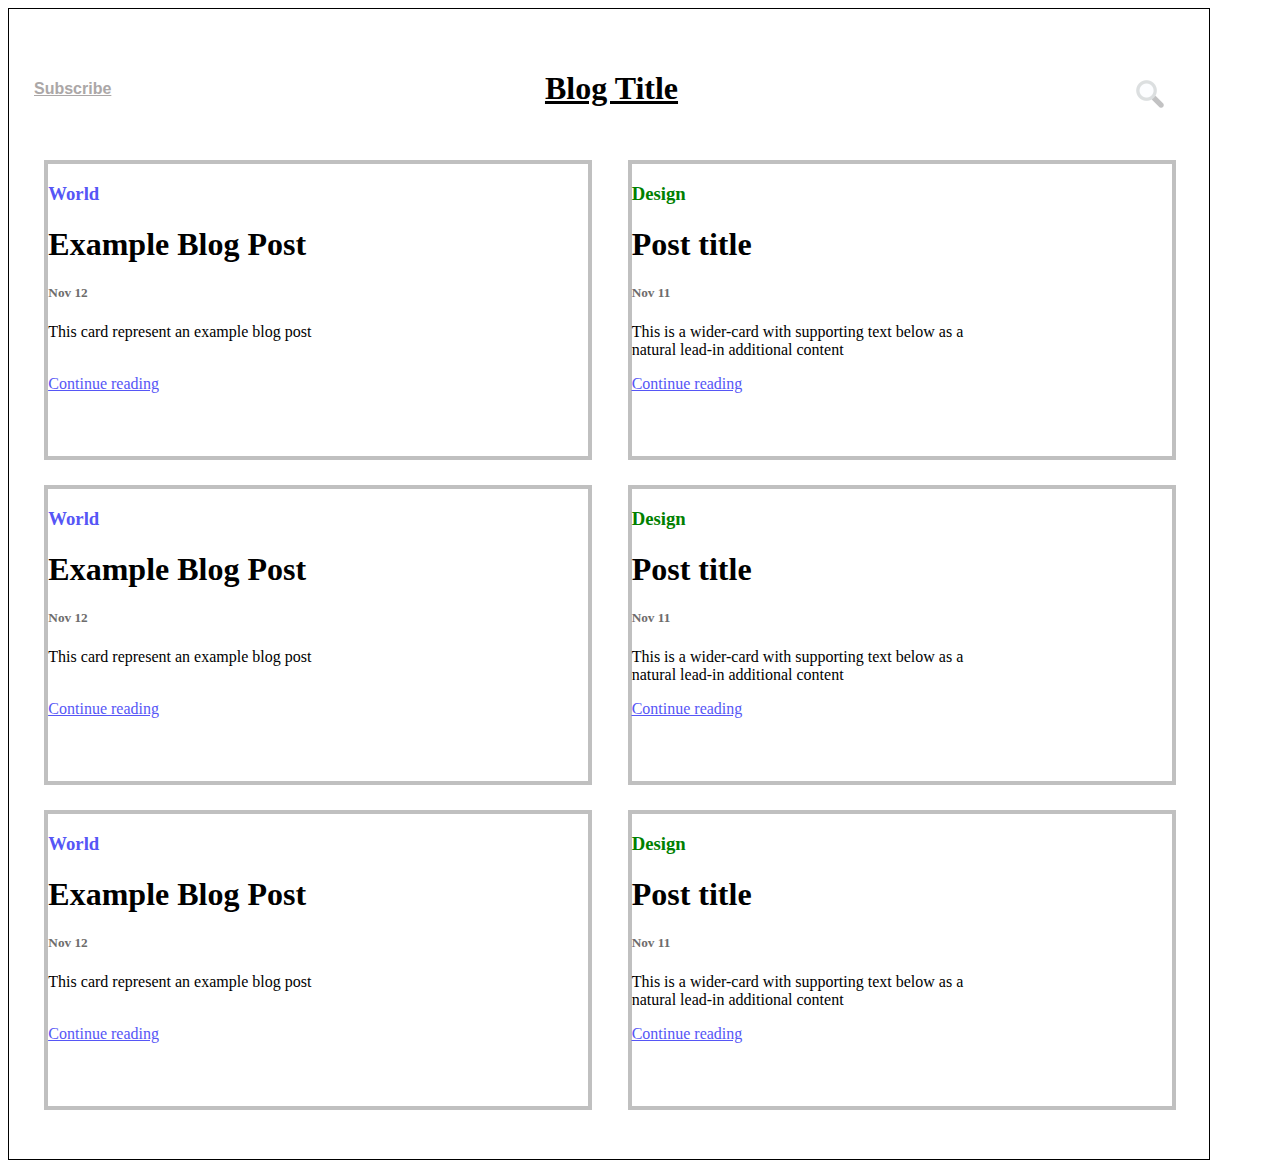
<file: index.html>
<html lang="en">

<head>
    <meta charset="UTF-8" />
    <meta name="viewport" content="width=device-width, initial-scale=1.0" />
    <title>blog webpage</title>
    <link rel="stylesheet" href="styling.css" />
</head>

<body>
    <div class="container">
      
            <div class="header">
                <h4><u>Subscribe</u></h4>
                <h1><u>Blog Title</u></h1>
                <img src="search.png" alt="" />
            </div>
        <div class="blogpage">
            <div class="elements">
                <h3 class="blue">World</h3>
                <h1>Example Blog Post</h1>
                <h5>Nov 12</h5>
                <p>This card represent an example blog post</p>
                <br />
                <a href="http://127.0.0.1:5501/nextpage.html"><u>Continue reading</u></a>
            </div>

 
            <div class="elements">
                <h3 class="green">Design</h3>
                <h1>Post title</h1>
                <h5>Nov 11</h5>
                <p>
                    This is a wider-card with supporting text below as a <br />natural
                    lead-in additional content
                </p>
              
                <a href="http://127.0.0.1:5501/post-title.html"><u>Continue reading</u></a>
            </div>


            <div class="elements">
                <h3 class="blue">World</h3>
                <h1>Example Blog Post</h1>
                <h5>Nov 12</h5>
                <p>This card represent an example blog post</p>
                <br />
                <a href="http://127.0.0.1:5501/nextpage.html"><u>Continue reading</u></a>
            </div>
               

            <div class="elements">
                <h3 class="green">Design</h3>
                <h1>Post title</h1>
                <h5>Nov 11</h5>
                <p>
                    This is a wider-card with supporting text below as a <br />natural
                    lead-in additional content
                </p>

                <a href="http://127.0.0.1:5501/post-title.html"><u>Continue reading</u></a>
            </div>


            <div class="elements">
                <h3 class="blue">World</h3>
                <h1>Example Blog Post</h1>
                <h5>Nov 12</h5>
                <p>This card represent an example blog post</p>
                <br />
                <a href="http://127.0.0.1:5501/nextpage.html"><u>Continue reading</u></a>
            </div>

            
            <div class="elements">
                <h3 class="green">Design</h3>
                <h1>Post title</h1>
                <h5>Nov 11</h5>
                <p>
                    This is a wider-card with supporting text below as a <br />natural
                    lead-in additional content
                </p>

                <a href="http://127.0.0.1:5501/post-title.html"><u>Continue reading</u></a>
            </div>

        </div>
    </div>
</body>

</html>
</file>
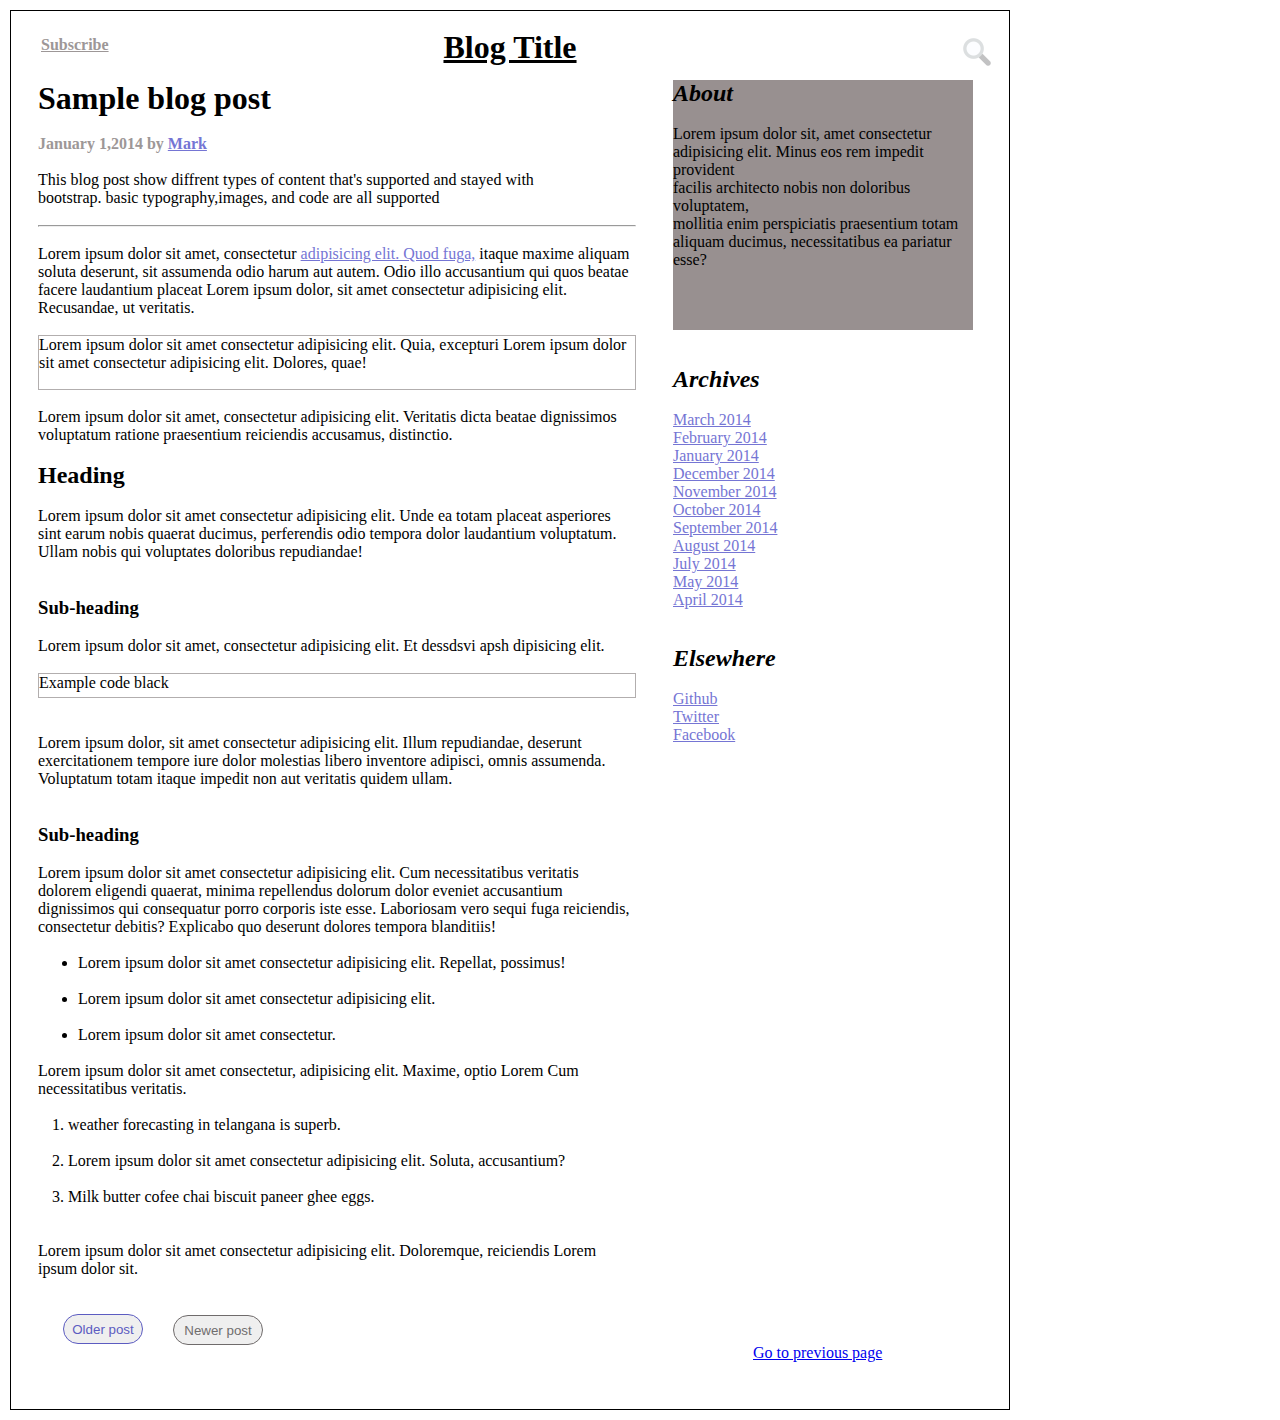
<file: nextpage.html>
<html lang="en">
<head>
    <meta charset="UTF-8">
    <meta name="viewport" content="width=device-width, initial-scale=1.0">
    <title>blog webpage</title>
    <link rel="stylesheet" href="nextpage.css">
</head>
<body>
     <div class="container">

         <div class="header">
              <h4><u style="color: rgb(157, 151, 151);">Subscribe</u></h4>
              <h1><u>Blog Title</u></h1>
              <img src="search.png" alt="" />
         </div>

         <div class="content">

            <div class="box" id="main">

              <h1>Sample blog post</h1>
              <br>
              <h4 style="color: rgb(157, 151, 151);">January 1,2014 by <u style="color:  rgb(117, 117, 212);">Mark</u> </h4>
              <br>
              <p>This blog post show diffrent types of content that's supported and stayed with <br> bootstrap. basic typography,images, and code are all supported</p>
              <br>
              <hr/>
              <br>
              <p>Lorem ipsum dolor sit amet, consectetur <u style="color:  rgb(117, 117, 212);">adipisicing elit. Quod fuga,</u> itaque maxime aliquam soluta deserunt, sit assumenda odio harum aut autem. Odio illo accusantium qui quos beatae facere laudantium placeat Lorem ipsum dolor, sit amet consectetur adipisicing elit. Recusandae, ut veritatis.</p>
              <br>
              <p style="height:55px; border:1px solid rgb(178, 174, 174);">Lorem ipsum dolor sit amet consectetur adipisicing elit. Quia, excepturi Lorem ipsum dolor sit amet consectetur adipisicing elit. Dolores, quae!</p>
              <br>
              <p>Lorem ipsum dolor sit amet, consectetur adipisicing elit. Veritatis dicta beatae dignissimos voluptatum ratione praesentium reiciendis accusamus, distinctio.</p>
              <br>
              <h2>Heading</h2>
              <br>
              <p>Lorem ipsum dolor sit amet consectetur adipisicing elit. Unde ea totam placeat asperiores sint earum nobis quaerat ducimus, perferendis odio tempora dolor laudantium voluptatum. Ullam nobis qui voluptates doloribus repudiandae!</p>
              <br>
              <br>
              <h3>Sub-heading</h3>
              <br>
              <p>Lorem ipsum dolor sit amet, consectetur adipisicing elit. Et dessdsvi apsh dipisicing elit.</p>
              <br>
              <p style="height:25px; border: 1px solid rgb(178, 174, 174) ;">Example code black</p>
              <br>
              <br>
              <p>Lorem ipsum dolor, sit amet consectetur adipisicing elit. Illum repudiandae, deserunt exercitationem tempore iure dolor molestias libero inventore adipisci, omnis assumenda. Voluptatum totam itaque impedit non aut veritatis quidem ullam.</p>
              <br>
              <br>
              <h3>Sub-heading</h3>
              <br>
              <p>Lorem ipsum dolor sit amet consectetur adipisicing elit. Cum necessitatibus veritatis dolorem eligendi quaerat, minima repellendus dolorum dolor eveniet accusantium dignissimos qui consequatur porro corporis iste esse. Laboriosam vero sequi fuga reiciendis, consectetur debitis? Explicabo quo deserunt dolores tempora blanditiis!</p>
              <br>
              <ul style="margin-left:40px;">
                <li>Lorem ipsum dolor sit amet consectetur adipisicing elit. Repellat, possimus!</li>
                <br>
                <li>Lorem ipsum dolor sit amet consectetur adipisicing elit.</li>
                <br>
                <li>Lorem ipsum dolor sit amet consectetur.</li>
                
              </ul>
              <br>
              <p>Lorem ipsum dolor sit amet consectetur, adipisicing elit. Maxime, optio Lorem Cum necessitatibus veritatis.</p>
              <br>
              <ol style="margin-left:30px;">
                <li>weather forecasting in telangana is superb.</li>
                <br>
                <li>Lorem ipsum dolor sit amet consectetur adipisicing elit. Soluta, accusantium?</li>
                <br>
                <li>Milk butter cofee chai biscuit paneer ghee eggs.</li>
              </ol>
              <br>
              <br>
              <p>Lorem ipsum dolor sit amet consectetur adipisicing elit. Doloremque, reiciendis Lorem ipsum dolor sit.</p>
              <br>
              <br>

              <button class="oldpost">Older post</button>
              <button class="newpost">Newer post</button>

            
            
             </div>

              <div class="box" id="refernce">

                   <div class="About">
                    <h2 style="font-style: italic;">About</h2>
                    <br>
                    <p >Lorem ipsum dolor sit, amet consectetur <br> adipisicing elit. Minus eos rem impedit provident <br> facilis architecto nobis non doloribus voluptatem, <br> mollitia enim perspiciatis praesentium totam <br>aliquam ducimus, necessitatibus ea pariatur esse?</p>

                    </div>

                    <br>
                    <br>


                    <div class="archives-container">


                      <h2 style="font-style: italic;">Archives</h2>
                      <br>
                    <u style="color: rgb(117, 117, 212);">
                        March 2014 
                        <br>
                        February 2014
                        <br>
                        January 2014
                        <br>
                        December 2014
                        <br>
                        November 2014
                        <br>
                        October 2014
                        <br>
                        September 2014
                        <br>
                        August 2014
                        <br>
                        July 2014
                        <br>
                        May 2014
                        <br>
                        April 2014
                        <br>
                        <br>
                        <br>
  
                     </u>

                    </div>



                    <div class="social-media-links">

                      <h2 style="font-style: italic;">Elsewhere</h2>
                      <br>
                      <u style="color:  rgb(117, 117, 212);">
                       Github
                       <br>
                       Twitter
                       <br>
                       Facebook
                      </u>

                    </div>
                  





                   <a href="http://127.0.0.1:5501/index.html" class="taketoback">
                     Go to previous page
                   </a>


                </div>


             

                
           
          </div>



     </div>
</body>
</html>
</file>
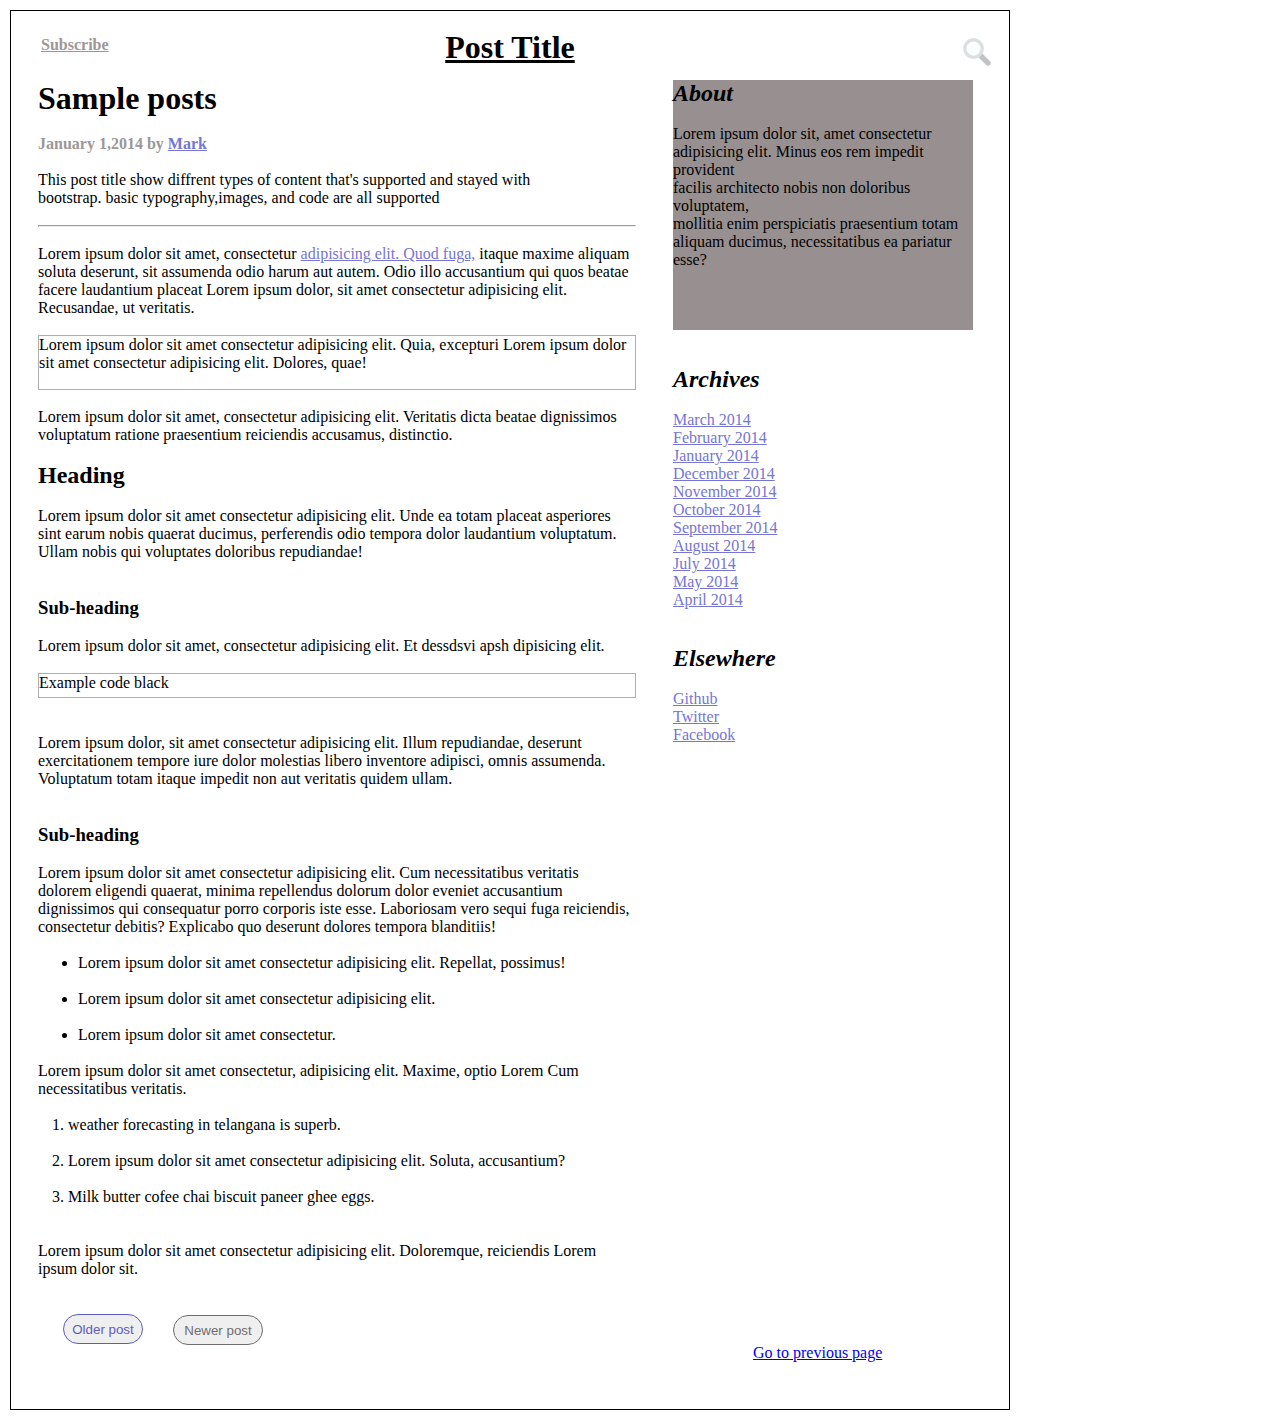
<file: post-title.html>
<html lang="en">
<head>
    <meta charset="UTF-8">
    <meta name="viewport" content="width=device-width, initial-scale=1.0">
    <title>blog webpage</title>
    <link rel="stylesheet" href="nextpage.css">
</head>
<body>
     <div class="container">

         <div class="header">
              <h4><u style="color: rgb(157, 151, 151);">Subscribe</u></h4>
              <h1><u>Post Title</u></h1>
              <img src="search.png" alt="" />
         </div>

         <div class="content">

            <div class="box" id="main">

              <h1>Sample posts</h1>
              <br>
              <h4 style="color: rgb(157, 151, 151);">January 1,2014 by <u style="color:  rgb(117, 117, 212);">Mark</u> </h4>
              <br>
              <p>This post title show diffrent types of content that's supported and stayed with <br> bootstrap. basic typography,images, and code are all supported</p>
              <br>
              <hr/>
              <br>
              <p>Lorem ipsum dolor sit amet, consectetur <u style="color:  rgb(117, 117, 212);">adipisicing elit. Quod fuga,</u> itaque maxime aliquam soluta deserunt, sit assumenda odio harum aut autem. Odio illo accusantium qui quos beatae facere laudantium placeat Lorem ipsum dolor, sit amet consectetur adipisicing elit. Recusandae, ut veritatis.</p>
              <br>
              <p style="height:55px; border:1px solid rgb(178, 174, 174);">Lorem ipsum dolor sit amet consectetur adipisicing elit. Quia, excepturi Lorem ipsum dolor sit amet consectetur adipisicing elit. Dolores, quae!</p>
              <br>
              <p>Lorem ipsum dolor sit amet, consectetur adipisicing elit. Veritatis dicta beatae dignissimos voluptatum ratione praesentium reiciendis accusamus, distinctio.</p>
              <br>
              <h2>Heading</h2>
              <br>
              <p>Lorem ipsum dolor sit amet consectetur adipisicing elit. Unde ea totam placeat asperiores sint earum nobis quaerat ducimus, perferendis odio tempora dolor laudantium voluptatum. Ullam nobis qui voluptates doloribus repudiandae!</p>
              <br>
              <br>
              <h3>Sub-heading</h3>
              <br>
              <p>Lorem ipsum dolor sit amet, consectetur adipisicing elit. Et dessdsvi apsh dipisicing elit.</p>
              <br>
              <p style="height:25px; border: 1px solid rgb(178, 174, 174) ;">Example code black</p>
              <br>
              <br>
              <p>Lorem ipsum dolor, sit amet consectetur adipisicing elit. Illum repudiandae, deserunt exercitationem tempore iure dolor molestias libero inventore adipisci, omnis assumenda. Voluptatum totam itaque impedit non aut veritatis quidem ullam.</p>
              <br>
              <br>
              <h3>Sub-heading</h3>
              <br>
              <p>Lorem ipsum dolor sit amet consectetur adipisicing elit. Cum necessitatibus veritatis dolorem eligendi quaerat, minima repellendus dolorum dolor eveniet accusantium dignissimos qui consequatur porro corporis iste esse. Laboriosam vero sequi fuga reiciendis, consectetur debitis? Explicabo quo deserunt dolores tempora blanditiis!</p>
              <br>
              <ul style="margin-left:40px;">
                <li>Lorem ipsum dolor sit amet consectetur adipisicing elit. Repellat, possimus!</li>
                <br>
                <li>Lorem ipsum dolor sit amet consectetur adipisicing elit.</li>
                <br>
                <li>Lorem ipsum dolor sit amet consectetur.</li>
                
              </ul>
              <br>
              <p>Lorem ipsum dolor sit amet consectetur, adipisicing elit. Maxime, optio Lorem Cum necessitatibus veritatis.</p>
              <br>
              <ol style="margin-left:30px;">
                <li>weather forecasting in telangana is superb.</li>
                <br>
                <li>Lorem ipsum dolor sit amet consectetur adipisicing elit. Soluta, accusantium?</li>
                <br>
                <li>Milk butter cofee chai biscuit paneer ghee eggs.</li>
              </ol>
              <br>
              <br>
              <p>Lorem ipsum dolor sit amet consectetur adipisicing elit. Doloremque, reiciendis Lorem ipsum dolor sit.</p>
              <br>
              <br>

              <button class="oldpost">Older post</button>
              <button class="newpost">Newer post</button>
            
            
             </div>

              <div class="box" id="refernce">

                   <div class="About">
                    <h2 style="font-style: italic;">About</h2>
                    <br>
                    <p >Lorem ipsum dolor sit, amet consectetur <br> adipisicing elit. Minus eos rem impedit provident <br> facilis architecto nobis non doloribus voluptatem, <br> mollitia enim perspiciatis praesentium totam <br>aliquam ducimus, necessitatibus ea pariatur esse?</p>

                    </div>

                    <br>
                    <br>


                    <div class="archives-container">


                      <h2 style="font-style: italic;">Archives</h2>
                      <br>
                    <u style="color: rgb(117, 117, 212);">
                        March 2014 
                        <br>
                        February 2014
                        <br>
                        January 2014
                        <br>
                        December 2014
                        <br>
                        November 2014
                        <br>
                        October 2014
                        <br>
                        September 2014
                        <br>
                        August 2014
                        <br>
                        July 2014
                        <br>
                        May 2014
                        <br>
                        April 2014
                        <br>
                        <br>
                        <br>
  
                     </u>

                    </div>



                    <div class="social-media-links">

                      <h2 style="font-style: italic;">Elsewhere</h2>
                      <br>
                      <u style="color:  rgb(117, 117, 212);">
                       Github
                       <br>
                       Twitter
                       <br>
                       Facebook
                      </u>

                    </div>
                  





                   <a href="http://127.0.0.1:5501/index.html" class="taketoback">
                     Go to previous page
                   </a>


                </div>


             

                
           
          </div>



     </div>
</body>
</html>
</file>
<file: styling.css>
.container
{

    height: 1150px;
    width:1200px;
    border:1px solid black;
    background-color:white;

}
.header img
{
    height: 32px;
    width: 32px;
    position:relative;
    top:-50px;
    left: 1120px;
    

}
.header h4
{
    position: relative;
    top:50px;
    left:20px;
    color: rgb(171, 167, 167);
    font-family:sans-serif;

}
.header
{
    
    margin-left:5px;
}
.header h1
{

   text-align: center;
   margin-block-start:0px;
}
.blogpage
{

    display:grid;
    grid-template-columns:repeat(2,550px);
    grid-template-rows: repeat(3,300px);

     row-gap:25px;   
    justify-content:space-evenly;
}
.elements
{
    
  
    margin-left:2px;
    background-color: white;
    border:4px solid silver;
 
}
.blue,a
{
    color:rgb(86, 86, 246);
}

.green
{
    color: green;
}
.elements h5
{
    color: rgb(110, 108, 108);
}
.elements p
{
   font-family:Georgia, 'Times New Roman', Times, serif;
}
</file>
<file: nextpage.css>
*
{
    padding: 0;
    margin: 0;
    box-sizing: border-box;
    
}
.container
{
    margin:10px;
   height:1400px;
   width:1000px;
   border:1px solid black;
   background-color: white;

}
img
{
    height:32px;
    width:32px;
}
.header h1
{
    position: relative;
    text-align: center;
}
img
{
    position: relative;
    left:950px;
    top:-30px;
}
.header h4
{
    position: relative;
    left:30px;
    top:25px
}
.content
{
    height:1300px;
    width:950px;
    border:1px solid white;
    margin-left:25px;
    margin-right:25px;
    margin-bottom:25px;
    margin-top:-20px;
    
    display: grid;
    grid-template-rows:1300px;
    grid-template-columns:600px 333px;
    grid-gap:15px;
}
.box
{
    border:1px solid white;
    background-color: white;
}
.main
{
  position: relative;
 
}

.oldpost
{
    height:30px;
    width:80px;
    border:1px solid rgb(92, 92, 193);
    color: rgb(92, 92, 193);
    margin-left:25px;
    border-radius: 15px;
    
    
    
}
.newpost
{
    height:30px;
    width:90px;
    border:1px solid rgb(111, 107, 107);
    margin-left:25px;
    border-radius:15px;
    color: rgb(111, 109, 109);
    position: relative;
    left:90px;
    top:-30px;
  
    
    
}
.About
{

    background-color: rgb(152, 144, 144);
    height:250px;
    width:300px;
    position:relative;
     margin-left: 20px;
     font-weight: 300;

 
}

.archives-container
{
    margin-left:20px;
}

.social-media-links
{
   margin-left:20px;
}
.taketoback
{
    
   
position: relative;
top:600px;
left:100px;

}

.newpost
{
   position: relative;
   top:1px;
   left:1px;
  
}
</file>
